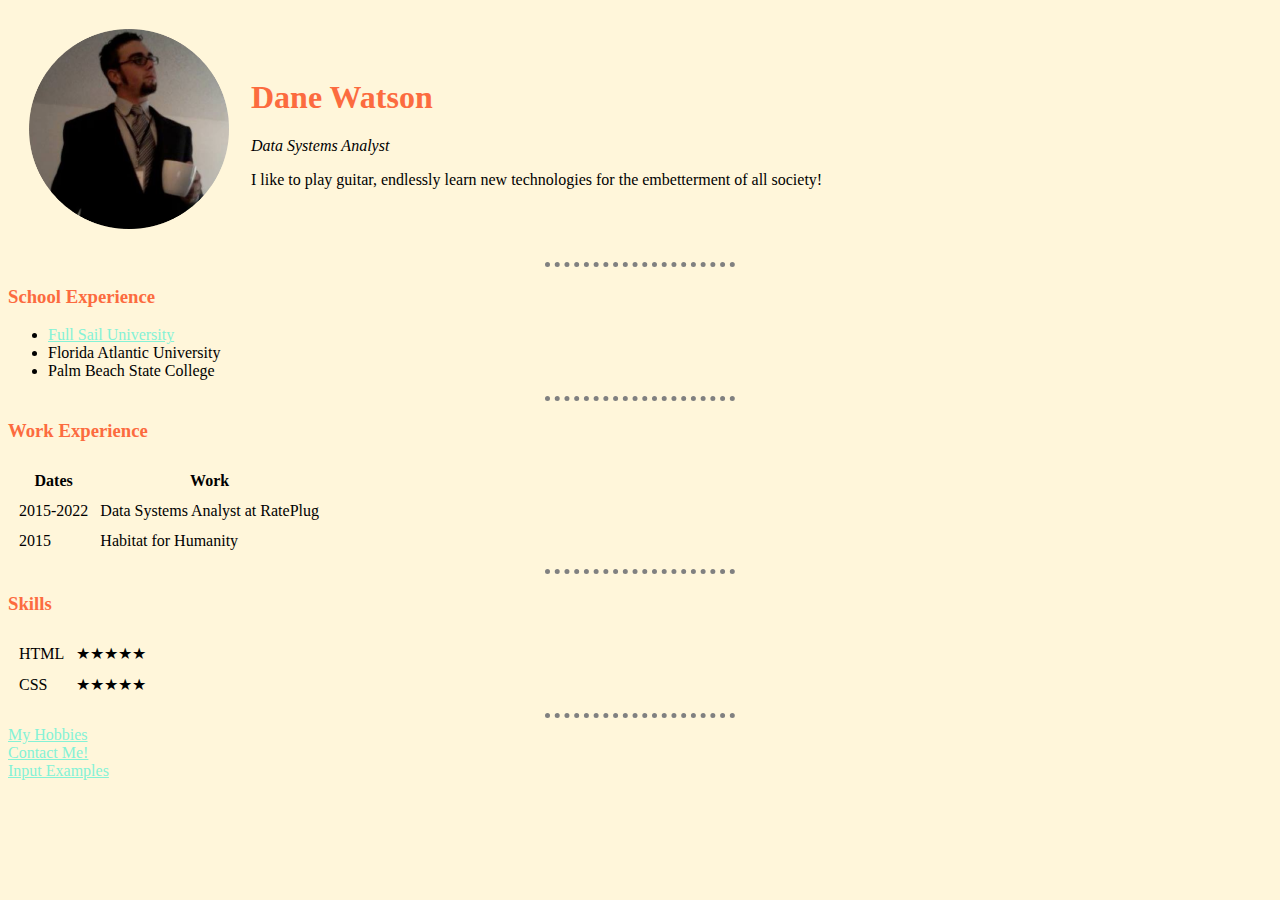
<file: index.html>
<!DOCTYPE html>
<html lang="en" dir="ltr">
<head>
  <meta charset="utf-8">
  <meta name="description" content="This is the description shown on the Google search results page">
  <!--Checkout Meta tags on W3 schools-->
  <title>Dane's Personal Site</title>
  <link rel="stylesheet" href="css/styles.css">
</head>
<body>
  <table cellspacing="20">
    <tr>
      <td><img src="images/dane.png" alt="dane profile picture" /></td>
      <td>
        <h1>Dane Watson</h1>
        <p><em>Data Systems Analyst</em></p>
        <p>I like to play guitar, endlessly learn new technologies for the embetterment of all society!</p>
      </td>
    </tr>
  </table>
  <hr>
  <h3>School Experience</h3>
  <ul>
    <li><a href="https://www.fullsail.edu">Full Sail University</a></li>
    <li>Florida Atlantic University</li>
    <li>Palm Beach State College</li>
  </ul>
  <hr />
  <h3>Work Experience</h3>
  <table cellspacing="10">
    <thead>
      <tr>
        <th>Dates</th>
        <th>Work</th>
      </tr>
    </thead>
    <tr>
      <td>
        2015-2022
      </td>
      <td>
        Data Systems Analyst at RatePlug
      </td>
    </tr>
    <tr>
      <td>
        2015
      </td>
      <td>
        Habitat for Humanity
      </td>
    </tr>
  </table>
  <hr />
  <h3>Skills</h3>
  <table cellspacing="10">
    <tr>
      <td>HTML</td>
      <td>★★★★★</td>
    </tr>
    <tr>
      <td>CSS</td>
      <td>★★★★★</td>
    </tr>
  </table>
  <hr />
  <a href="hobbies.html">My Hobbies</a>
  <br />
  <a href="contact.html">Contact Me!</a>
  <br />
  <a href="inputs.html">Input Examples</a>
</body>
</html>
</file>
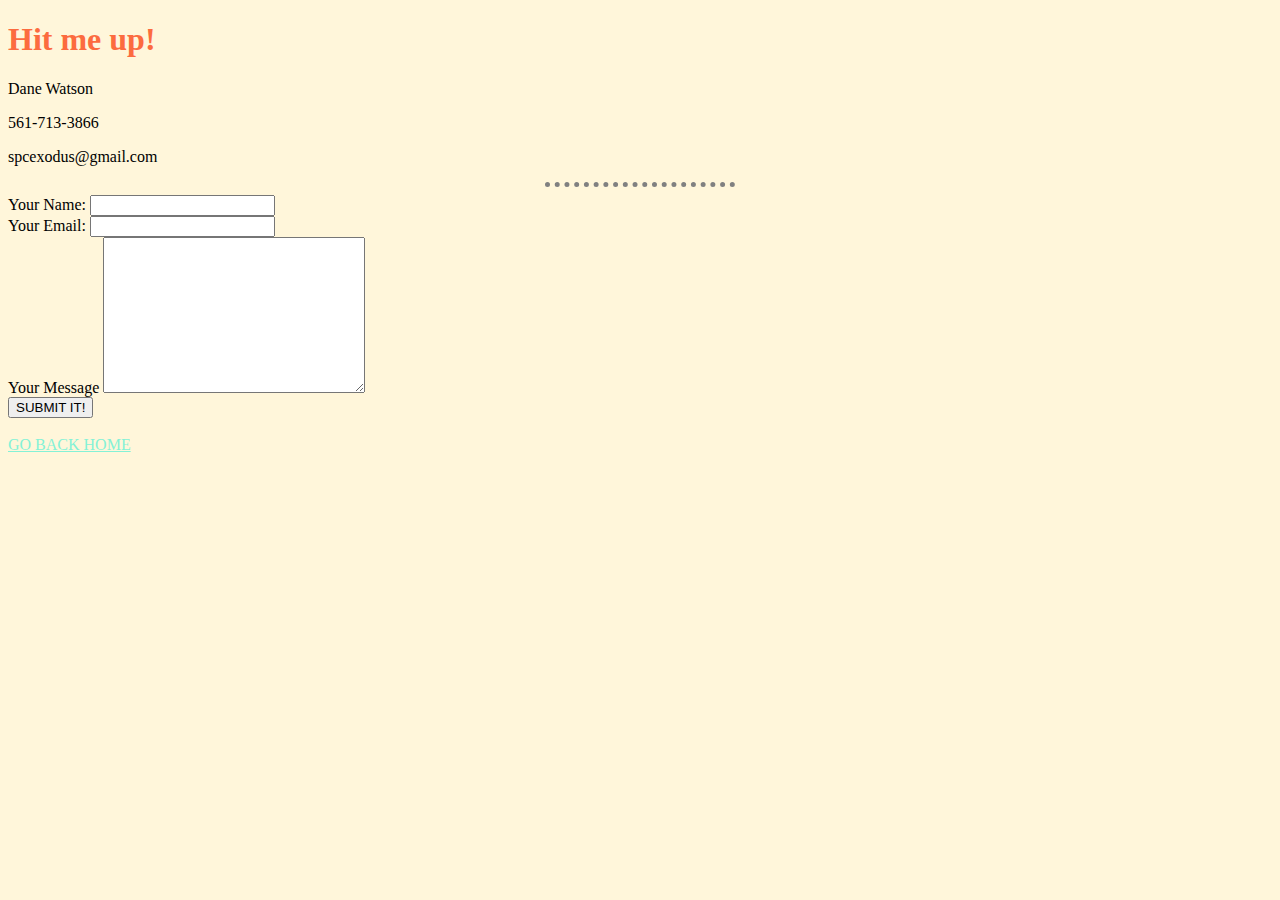
<file: contact.html>
<!DOCTYPE html>
<html lang="en" dir="ltr">

<head>
  <meta charset="utf-8">
  <title>Contact Dane</title>
    <link rel="stylesheet" href="css/styles.css">
</head>

<body>
  <h1>Hit me up!</h1>
  <p>
    Dane Watson
  </p>
  <p>561-713-3866</p>
  <p>spcexodus@gmail.com</p>
  <hr>
  <form class="" action="mailto:spcexodus@gmail.com" method="post" enctype="text/plain">
    <label for="">Your Name:</label>
    <input type="text" name="yourName" value="">
    <br />
    <label for="">Your Email:</label>
    <input type="email" name="yourEmail" value="">
    <br>
    <label for="">Your Message</label>
    <textarea name="yourMessage" rows="10" cols="30"></textarea>
    <br>
    <input type="submit" name="" value="SUBMIT IT!">
  </form>
  <br>
  <a href="index.html">GO BACK HOME</a>
</body>

</html>
</file>
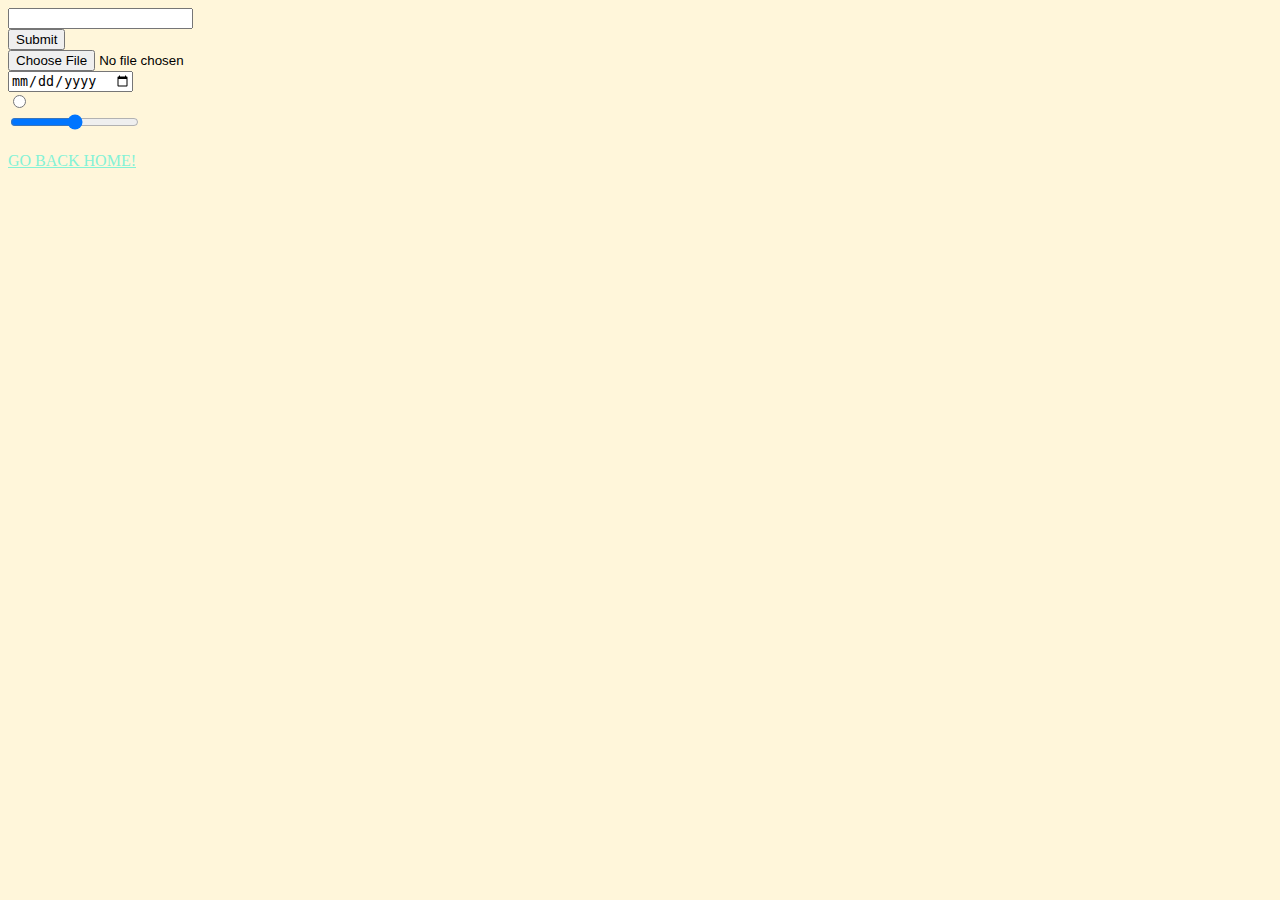
<file: inputs.html>
<!DOCTYPE html>
<html lang="en" dir="ltr">
  <head>
    <meta charset="utf-8">
    <title>Input Examples</title>
      <link rel="stylesheet" href="css/styles.css">
  </head>
  <body>
    <form class="" action="index.html" method="post">
      <input type="text" name="" value="">
      <br>
      <input type="submit" name="" value="Submit">
      <br>
      <input type="file" name="" value="">
      <br>
      <input type="date" name="" value="">
      <br>
      <input type="radio" name="" value="">
      <br>
      <input type="range" name="" value="">
    </form>
    <br>
    <a href="index.html">GO BACK HOME!</a>
  </body>
</html>
</file>
<file: css/styles.css>
body {
    background-color: #FFF6DA;
  }

  hr {
    border-style: none;
    width: 15%;
     border-top-style: dotted;
     border-color: grey;
     border-width: 5px;
  }

img {
height: 200px;
}

h1 {
  color:#FC6B3F;
}

h3 {
  color:#FC6B3F;
}

a {
  color:#84F2D6;
}
</file>
